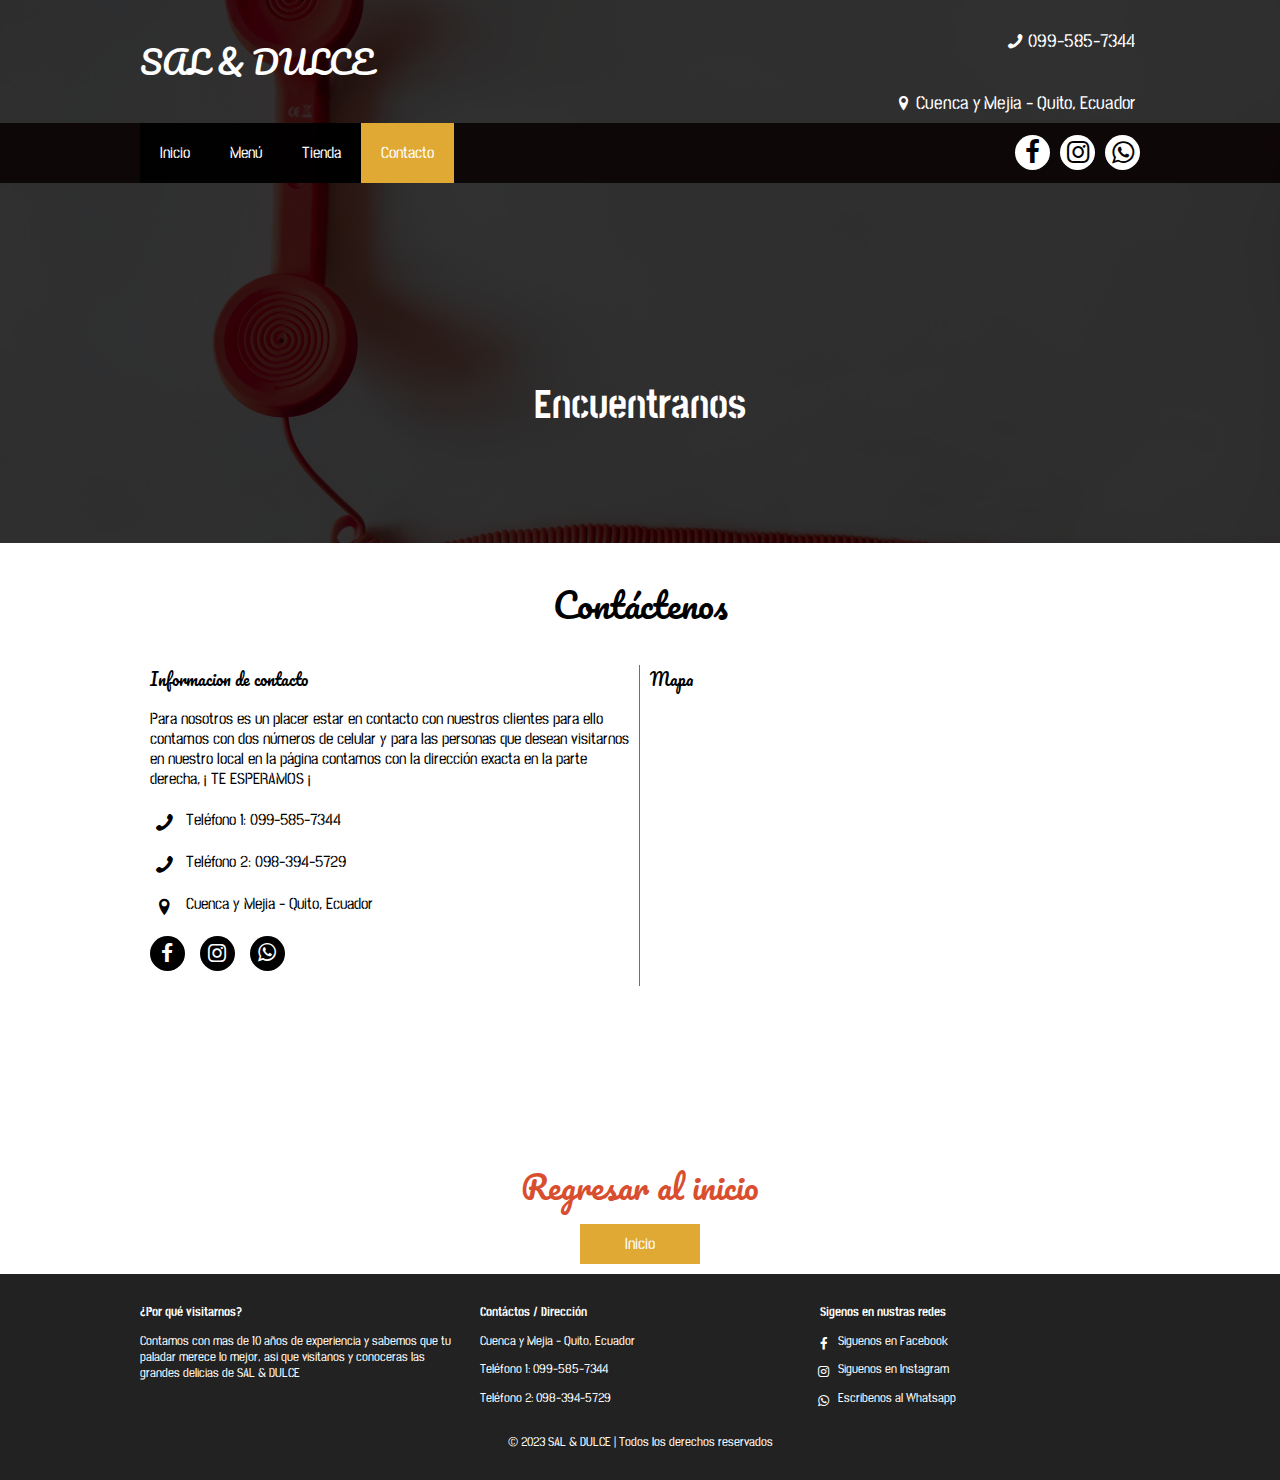
<file: contacto.html>
<!DOCTYPE html>
<html lang="es">

<head>
  <meta charset="utf-8">
  <title>Contacto | SAL & DULCE</title>
  <meta name="viewport"
    content="width=device-width, user-scalable=yes, initial-scale=1.0, maximum-scale=3.0, minimum-scale=1.0">
  <link rel="shortcut icon" href="imagen/Pestaña.jpeg" type="img/x-icon">
  <link rel="stylesheet" href="estilos.css">
  <link rel="stylesheet" href="css/contacto.css">
  <link rel="stylesheet" href="css/fontello.css">
</head>

<body>
  <header class="main-header">
    <div class="container container--flex">
      <div class="logo-container column column--50">
        <h1 class="logo">SAL & DULCE</h1>
      </div>
      <div class="main-header__contacInfo column column--50">
        <p class="main-header__contacInfo__phone">
          <span class="icon-phone">099-585-7344</span>
        </p>
        <p class="main-header__contacInfo__address">
          <span class="icon-location">Cuenca y Mejia - Quito, Ecuador</span>
        </p>
      </div>
    </div>
  </header>
  <nav class="main-nav">
    <div class="container container--flex">
      <span class="icon-menu" id="btnmenu"></span>
      <ul class="menu" id="menu">
        <li class="menu__item"><a href="index.html" class="menu__link">Inicio</a></li>
        <li class="menu__item"><a href="menu.html" class="menu__link">Menú</a></li>
        <li class="menu__item"><a href="tienda.html" class="menu__link">Tienda</a></li>
        <li class="menu__item"><a href="contacto.html" class="menu__link menu__link--select">Contacto</a></li>
      </ul>
      <div class="social-icon">
        <a href="https://www.facebook.com/Sal-Dulce-102624468648992" class="social-icon__link">
          <spam class="icon-facebook"></spam>
        </a>
        <a href="https://www.instagram.com/salydulce58/" class="social-icon__link">
          <spam class="icon-instagram"></spam>
        </a>
        <a href="https://wa.me/593995857344" class="social-icon__link">
          <spam class="icon-whatsapp"></spam>
        </a>
      </div>
    </div>
  </nav>
  <section class="banner">
    <img src="imagen/baner-contacto.jpg" alt="" class="banner__img">
    <div class="banner__content">Encuentranos</div>
  </section>
  <main class="main">
    <section class="group contact">
      <h2 class="group__title">Contáctenos</h2>
      <div class="container container--flex">
        <div class="contact-information column column--50">
          <h3 class="column__title">Informacion de contacto</h3>
          <p class="column__txt">Para nosotros es un placer estar en contacto con nuestros clientes para ello contamos
            con dos números de celular y para las personas que desean visitarnos en nuestro local en la página contamos
            con la dirección exacta en la parte derecha, ¡ TE ESPERAMOS ¡</p>
          <p class="column__txt"><span class="icon-phone"></span>Teléfono 1: 099-585-7344</p>
          <p class="column__txt"><span class="icon-phone"></span>Teléfono 2: 098-394-5729</p>
          <p class="column__txt"><span class="icon-location"></span>Cuenca y Mejia - Quito, Ecuador</p>
          <div class="social-icon">
            <a href="https://www.facebook.com/Sal-Dulce-102624468648992" class="social-icon__link">
              <spam class="icon-facebook"></spam>
            </a>
            <a href="https://www.instagram.com/salydulce58/" class="social-icon__link">
              <spam class="icon-instagram"></spam>
            </a>
            <a href="https://wa.me/593995857344" class="social-icon__link">
              <spam class="icon-whatsapp"></spam>
            </a>
          </div>
        </div>
        <div class="formulario column column--50">
          <h3 class="column__title">Mapa</h3>
          <iframe
            src="https://www.google.com/maps/embed?pb=!1m18!1m12!1m3!1d838.7499075451441!2d-78.5132801284509!3d-0.21803682457010515!2m3!1f0!2f0!3f0!3m2!1i1024!2i768!4f13.1!3m3!1m2!1s0x91d59bb1ea4511bb%3A0x1cfa40de4ee5f820!2sSAL%20Y%20DULCE!5e0!3m2!1ses!2sec!4v1668051661734!5m2!1ses!2sec"
            width="600" height="450" style="border:0;" allowfullscreen="" loading="lazy"
            referrerpolicy="no-referrer-when-downgrade"></iframe>
        </div>
      </div>
    </section>
  </main>
  <h1 class="platos__title title " href="manu.html">Regresar al inicio</h1>
  <a href="index.html" class="btn btn--contact">Inicio</a>
  <footer class="main-footer">
    <div class="container container--flex">
      <div class="column column--33">
        <h2 class="column__title">¿Por qué visitarnos?</h2>
        <p class="column__txt">Contamos con mas de 10 años de experiencia y sabemos que tu paladar merece lo mejor, asi
          que visitanos y conoceras las grandes delicias de SAL & DULCE</p>
      </div>
      <div class="column column--33">
        <h2 class="column__title">Contáctos / Dirección</h2>
        <p class="column__txt">Cuenca y Mejia - Quito, Ecuador</p>
        <p class="column__txt">Teléfono 1: 099-585-7344</p>
        <p class="column__txt">Teléfono 2: 098-394-5729</p>
      </div>
      <div class="column column--33">
        <h2 class="column__title">Sigenos en nustras redes</h2>
        <p class="column__txt"><a href="https://www.facebook.com/Sal-Dulce-102624468648992"
            class="icon-facebook"></a>Siguenos en Facebook</p>
        <p class="column__txt"><a href="https://www.instagram.com/salydulce58/" class="icon-instagram"></a>Siguenos en
          Instagram</p>
        <p class="column__txt"><a href="https://wa.me/593995857344" class="icon-whatsapp"></a>Escribenos al Whatsapp</p>
      </div>
      <p class="copy">&copy 2023 SAL & DULCE | Todos los derechos reservados</p>
    </div>
  </footer>
  <script src="js/menu.js"></script>
  <script src="js/modal.js"></script>
</body>

</html>
</file>
<file: estilos.css>
@font-face {
  font-family: "Pacifico";
  src: url(fuentes/Pacifico-Regular.ttf)
}

@font-face {
  font-family: "Stick No Bills";
  src: url(fuentes/StickNoBills-Regular.ttf)
}

@font-face {
  font-family: "Stick No Bills";
  font-weight: bold;
  src: url(fuentes/StickNoBills-Bold.ttf)
}

* {
  box-sizing: border-box;
}

body {
  font-family: 'Stick No Bills', sans-serif;
  margin: 0;
}

/*---------------------Estilos base----------------*/
img {
  display: block;
  width: 100%;
  max-width: 100%;
}

h1,
h2,
h3,
h4,
h5,
h6 {
  margin: 0;
}

.container {
  width: 100%;
  margin: auto;
}

.container--flex {
  display: flex;
  flex-wrap: wrap;
  justify-content: space-between;
  align-items: center;
}

.column {
  width: 100%;
}

/*---------------------Estilos del header----------------*/
.main-header {
  width: 100%;
}

.logo {
  font-size: 1.8em;
  color: #DE423A;
  padding: 10px;
  font-family: 'Pacifico', cursive;
  font-weight: 100;
}

.main-header__contacInfo__phone {
  background: #D84E2F;
  color: #fff;
  margin: 0, auto;
  padding: 10px;
}

.main-header__contacInfo__address {
  padding: 10px;
  margin: 0;
}

.main-header [class*="icon-"] {
  position: relative;
  top: 2px;
  right: 5px;
}

/*---------------------Estilos del menu----------------*/
.main-nav {
  width: 100%;
  position: relative;
  z-index: 2000;
  padding: 10px;
}

.icon-menu {
  display: block;
  color: #fff;
  border: 1px solid #fff;
  border-radius: 3px;
  width: 40px;
  height: 40px;
  line-height: 45px;
  text-align: center;
  cursor: pointer;
  font-size: 1.5em;
}

.social-icon {
  display: flex;
  justify-content: space-between;
}

.social-icon [class*="icon-"] {
  color: black;
  margin-left: 10px;
  display: flex;
  justify-content: center;
  align-items: center;
  font-size: 1.6em;
  width: 35px;
  height: 35px;
  background: #fff;
  border-radius: 50%;
}

.social-icon__link {
  text-decoration: none;
}

.menu {
  position: absolute;
  top: 60px;
  left: 0;
  width: 100%;
  background: rgba(0, 0, 0, .85);
  padding: 0;
  margin: 0;
  list-style: none;
  text-align: center;
  height: 0;
  overflow: hidden;
  /*animacion del menu con el mostrar*/
  transition: height .3s linear;
}

.menu__link {
  display: block;
  padding: 15px;
  color: #fff;
  text-decoration: none;
}

.menu__link:hover {
  background: #E0A933;
}

.menu__link--select {
  background: #E0A933;
}

.mostrar {
  height: 200px;
}

/*---------------------Estilos del banner----------------*/
.banner {
  margin-top: -55px;
  position: relative;
}

.banner:before {
  content: '';
  position: absolute;
  width: 100%;
  height: 100%;
  background: rgba(0, 0, 0, 0.8);
  z-index: 1000;
  top: 0;
}

.banner__img {
  width: 100%;
  height: 550px;
  object-fit: cover;
}

.banner__content {
  width: 90%;
  color: #fff;
  text-align: center;
  position: absolute;
  z-index: 1500;
  top: 75%;
  left: 50%;
  transform: translateX(-50%) translateY(-50%);
  font-size: 1.5em;
  font-weight: bold;
}

/*---------------------Estilos principales----------------*/
.group--color .container {
  background: #D84E2F;
  color: #fff;
  padding: 10px;
  text-align: center;
}

.main__title {
  margin: 15px 0;
  font-size: 1.8em;
  font-family: 'Pacifico', cursive;
  font-weight: 100;
}

.column__title {
  font-size: 1.3em;
}

.main__about__description .column:nth-child(2) {
  padding: 10px;
}

.btn {
  display: block;
  text-align: center;
  text-decoration: none;
  width: 120px;
  background: #E0A933;
  color: #fff;
  padding: 10px;
  margin: 10px auto;
}

.group__title {
  font-family: 'Pacifico', cursive;
  text-align: center;
  font-weight: 100;
  font-size: 1.8em;
  margin: 30px;
}

.today-special .column {
  margin-bottom: 30px;
  text-align: center;
}

.today-special__img {
  margin: auto;
  max-width: 350px;
  transition: all 0.5s;
  cursor: pointer;
}

.today-special__img:hover {
  transform: scale(1.05);
}

.today-special__title {
  font-size: 1.3em;
  padding-top: 10px;
  padding-bottom: 20px;
}

.today-special__price {
  font-size: 1.5em;
  color: #D84E2F;
  font-weight: bold;
}

/*---------------------Estilos del footer----------------*/
.main-footer {
  background: #222;
  color: #fff;
  padding: 10px;
  padding-top: 20px;
  padding-bottom: 20px;
  font-size: .8em;
}

.copy {
  text-align: center;
  margin: auto;
  margin-top: 15px;
}

.main-footer [class*="icon-"] {
  color: #fff;
  text-decoration: none;
}

.main-footer [class*="icon-"]:before {
  position: relative;
  top: 3px;
  right: 5px;
}

/*---------------------Estilos responsive----------------*/
@media screen and (min-width:480px) {
  .logo {
    color: #fff;
  }

  .main-header__contacInfo {
    text-align: right;
  }

  .banner {
    margin-top: -190px;
    z-index: -1000;
  }

  .main-header__contacInfo__phone {
    background: none;
  }

  .main-header__contacInfo__address {
    color: #fff;
  }

  .column--50 {
    width: 50%;
  }

  .main-nav {
    background: rgba(8, 0, 0, 0.85);
  }

  .banner__content {
    font-size: 2em;
  }

  .column--50-25 {
    width: 49%;
  }

  .column--33 {
    width: 32%;
  }

  .main__about__description .column:nth-child(2) {
    padding-left: 20px;
    font-size: .9em;
  }

  .main__about__description .btn {
    margin: 0;
  }

  .today-special .column {
    border: 5px solid #ddd;
    padding: 5px;
  }

  .today-special__img {
    height: 200px;
    object-fit: cover;
  }

  .main-footer .container--flex {
    align-items: flex-start;
  }
}

@media screen and (min-width:768px) {
  .main__title {
    font-size: 2.2em;
  }

  .main__about__description {
    margin-top: 30px;
  }

  .main__about__description .column--50:nth-child(2) {
    font-size: 1em;
  }

  .main__about__description .column--50:nth-child(2) .column__txt {
    line-height: 30px;
  }

  .column--50-25 {
    width: 24.5%;
  }

  .column__title {
    font-size: 1em;
  }

  .group__title {
    font-size: 2.2em;
  }
}

@media screen and (min-width:1024px) {
  .container {
    width: 1000px;
  }

  .logo {
    font-size: 2em;
    padding: 0;
  }

  .main-header__contacInfo__phone,
  .main-header__contacInfo__address {
    padding-right: 0;
    font-size: 1.15em;
  }

  .main-nav {
    padding: 0;
  }

  .banner__content {
    font-size: 2.5em;
  }

  .icon-menu {
    display: none;
  }

  .menu {
    position: static;
    display: flex;
    height: auto;
    width: auto;
  }

  .menu__link {
    padding: 20px;
  }

  .group--color .container {
    margin-top: 30px;
    margin-bottom: 30px;
    opacity: 20px;
  }

  .main__title {
    font-size: 2.3em;
  }

  .main__about__description .column--50:nth-child(2) .column__tx {
    line-height: 45px;
  }

  .today-special__title {
    font-size: 1.4em;
  }

  .today-special__price {
    font-size: 1.8em;
  }

  .main-footer {
    padding-top: 30px;
    padding-bottom: 30px;
  }
}

@media screen and (min-width:1600px) {
  .container {
    width: 1600px;
  }

  .main__about__description .column:nth-child(1) img {
    width: 100%;
    height: 350px;
    object-fit: cover;
  }

  .today-special__img {
    height: 300px;
  }
}

/*---------------------Estilos modal----------------*/
.modal {
  width: 100%;
  min-height: 100vh;
  background: rgba(0, 0, 0, 0.9);
  position: fixed;
  top: 0;
  left: 0;
  z-index: 1000000;
  display: none;
}

.modal__content {
  display: flex;
  justify-content: center;
  align-items: center;
  height: 100vh;
}

.modal__img {
  width: 50%;
}

.modal__boton {
  position: absolute;
  top: 10px;
  right: 10px;
  color: #fff;
  cursor: pointer;
  font-weight: bold;
  width: 50px;
  height: 50px;
  line-height: 50px;
  background: #D84E2F;
  font-size: 3.3em;
  text-align: center;
  border-radius: 50%;
  font-family: monospace;
}

.modal--open {
  display: block;
}

/*Estilos del otro boton del manu*/
.title {
  color: #D84E2F;
  font-family: 'Pacifico', cursive;
  font-weight: 100;
  text-align: center;
}

/*-------------Estilos de la galeria infinita-------------*/

/*Slider 2 prueba*/

.container-slider {
  width: 90%;
  max-width: 900px;
  margin: auto;
  overflow: hidden;
  position: relative;
  box-shadow: 0 0 0 10px #fff,
    0 15px 50px;
}

.slider {
  display: flex;
  width: 300%;
  height: 400px;
}

.slider__section {
  width: 100%;
}

.slider__imagen {
  display: block;
  width: 100%;
  height: 100%;
}

.slider__btn {
  position: absolute;
  height: 40px;
  width: 40px;
  background: rgba(255, 255, 255, .7);
  top: 50%;
  transform: translateY(-50);
  font-size: 30px;
  font-weight: bold;
  font-family: monospace;
  text-align: center;
  border-radius: 50%;
  cursor: pointer;
}

.slider__btn--left {
  left: 10px;
}

.slider__btn--right {
  right: 10px;
}
</file>
<file: css/contacto.css>
.contact-information {
  padding: 10px;
  padding-top: 0;
  margin-bottom: 30px;
  border-bottom: 1px solid #DE423A;
}

.contact-information .column__title {
  font-family: 'Pacifico', cursive;
  font-weight: 100;
}

.formulario .column__title {
  font-family: 'Pacifico', cursive;
  font-weight: 100;
}

.contact-information [class*="icon-"] {
  font-size: 1.3em;
  margin-right: 7px;
  position: relative;
  top: 5px;
}

.contact-information .social-icon {
  justify-content: flex-start;
  margin-bottom: 10px;
}

.contact-information .social-icon [class*="icon-"] {
  background: black;
  color: #fff;
  margin-left: 0;
  margin-right: 15px;
}

.formulario {
  padding: 10px;
  padding-top: 0;
}

.formulario__label,
.formulario__input-txt,
.formulario__textarea {
  display: block;
  width: 100%;
}

.formulario__input-txt {
  padding: 10px;
  margin-bottom: 10px;
}

.formulario__textarea {
  min-height: 100px;
  min-width: 100%;
  max-width: 100%;
  max-height: 100px;
}

.formulario__btn {
  border: none;
  cursor: pointer;
  font-size: 1em;
}

@media screen and (min-width:480px) {
  .contact .container--flex {
    align-items: flex-start;
  }

  .contact-information p {
    font-size: 0.75em;
  }

  .contact-information {
    border-right: 1px solid #DE423A;
    border-bottom: none;
  }

  .mapa {
    width: 240px;
    height: 300px;
  }

}

@media screen and (min-width:768px) {
  .contact-information p {
    font-size: 1em;
  }

  .column-information .column__title {
    font-size: 1.5em;
  }

  .mapa {
    width: 400px;
    height: 350px;
  }
}

@media screen and (min-width:1024px) {
  .mapa {
    width: 540px;
    height: 350px;
  }
}
</file>
<file: css/fontello.css>
@font-face {
  font-family: 'fontello';
  src: url('../fuentes/fontello.eot?84308937');
  src: url('../fuentes/fontello.eot?84308937#iefix') format('embedded-opentype'),
    url('../fuentes/fontello.woff2?84308937') format('woff2'),
    url('../fuentes/fontello.woff?84308937') format('woff'),
    url('../fuentes/fontello.ttf?84308937') format('truetype'),
    url('../fuentes/fontello.svg?84308937#fontello') format('svg');
  font-weight: normal;
  font-style: normal;
}

/* Chrome hack: SVG is rendered more smooth in Windozze. 100% magic, uncomment if you need it. */
/* Note, that will break hinting! In other OS-es font will be not as sharp as it could be */
/*
@media screen and (-webkit-min-device-pixel-ratio:0) {
  @font-face {
    font-family: 'fontello';
    src: url('../font/fontello.svg?84308937#fontello') format('svg');
  }
}
*/
[class^="icon-"]:before,
[class*=" icon-"]:before {
  font-family: "fontello";
  font-style: normal;
  font-weight: normal;
  speak: never;

  display: inline-block;
  text-decoration: inherit;
  width: 1em;
  margin-right: .2em;
  text-align: center;
  /* opacity: .8; */

  /* For safety - reset parent styles, that can break glyph codes*/
  font-variant: normal;
  text-transform: none;

  /* fix buttons height, for twitter bootstrap */
  line-height: 1em;

  /* Animation center compensation - margins should be symmetric */
  /* remove if not needed */
  margin-left: .2em;

  /* you can be more comfortable with increased icons size */
  /* font-size: 120%; */

  /* Font smoothing. That was taken from TWBS */
  -webkit-font-smoothing: antialiased;
  -moz-osx-font-smoothing: grayscale;

  /* Uncomment for 3D effect */
  /* text-shadow: 1px 1px 1px rgba(127, 127, 127, 0.3); */
}

.icon-picture:before {
  content: '\e800';
}

/* '' */
.icon-user:before {
  content: '\e801';
}

/* '' */
.icon-users:before {
  content: '\e802';
}

/* '' */
.icon-cancel:before {
  content: '\e803';
}

/* '' */
.icon-check:before {
  content: '\e804';
}

/* '' */
.icon-menu:before {
  content: '\e805';
}

/* '' */
.icon-home:before {
  content: '\e806';
}

/* '' */
.icon-phone:before {
  content: '\e807';
}

/* '' */
.icon-chat:before {
  content: '\e808';
}

/* '' */
.icon-mobile:before {
  content: '\e809';
}

/* '' */
.icon-thumbs-up:before {
  content: '\e80a';
}

/* '' */
.icon-location-outline:before {
  content: '\e80b';
}

/* '' */
.icon-mail:before {
  content: '\e80c';
}

/* '' */
.icon-cafe:before {
  content: '\e80d';
}

/* '' */
.icon-group:before {
  content: '\e80e';
}

/* '' */
.icon-rss:before {
  content: '\e80f';
}

/* '' */
.icon-chat-1:before {
  content: '\e810';
}

/* '' */
.icon-tag:before {
  content: '\e811';
}

/* '' */
.icon-share:before {
  content: '\e812';
}

/* '' */
.icon-location:before {
  content: '\e813';
}

/* '' */
.icon-calendar:before {
  content: '\e814';
}

/* '' */
.icon-menu-outline:before {
  content: '\e815';
}

/* '' */
.icon-clock:before {
  content: '\e816';
}

/* '' */
.icon-rain:before {
  content: '\e817';
}

/* '' */
.icon-cloud-sun:before {
  content: '\e818';
}

/* '' */
.icon-rain-1:before {
  content: '\e819';
}

/* '' */
.icon-rain-inv:before {
  content: '\e81a';
}

/* '' */
.icon-cancel-1:before {
  content: '\e81b';
}

/* '' */
.icon-left-bold:before {
  content: '\e81c';
}

/* '' */
.icon-calendar-1:before {
  content: '\e81d';
}

/* '' */
.icon-cancel-2:before {
  content: '\e81e';
}

/* '' */
.icon-restaurant:before {
  content: '\e832';
}

/* '' */
.icon-twitter:before {
  content: '\f099';
}

/* '' */
.icon-facebook:before {
  content: '\f09a';
}

/* '' */
.icon-instagram:before {
  content: '\f16d';
}

/* '' */
.icon-apple:before {
  content: '\f179';
}

/* '' */
.icon-android:before {
  content: '\f17b';
}

/* '' */
.icon-google:before {
  content: '\f1a0';
}

/* '' */
.icon-whatsapp:before {
  content: '\f232';
}

/* '' */
.icon-credit-card-alt:before {
  content: '\f283';
}

/* '' */
.icon-id-card-o:before {
  content: '\f2c3';
}

/* '' */
.icon-thermometer:before {
  content: '\f2c7';
}

/* '' */
.icon-dropbox:before {
  content: '\f330';
}

/* '' */
.icon-search:before {
  content: '\f50d';
}

/* '' */
</file>
